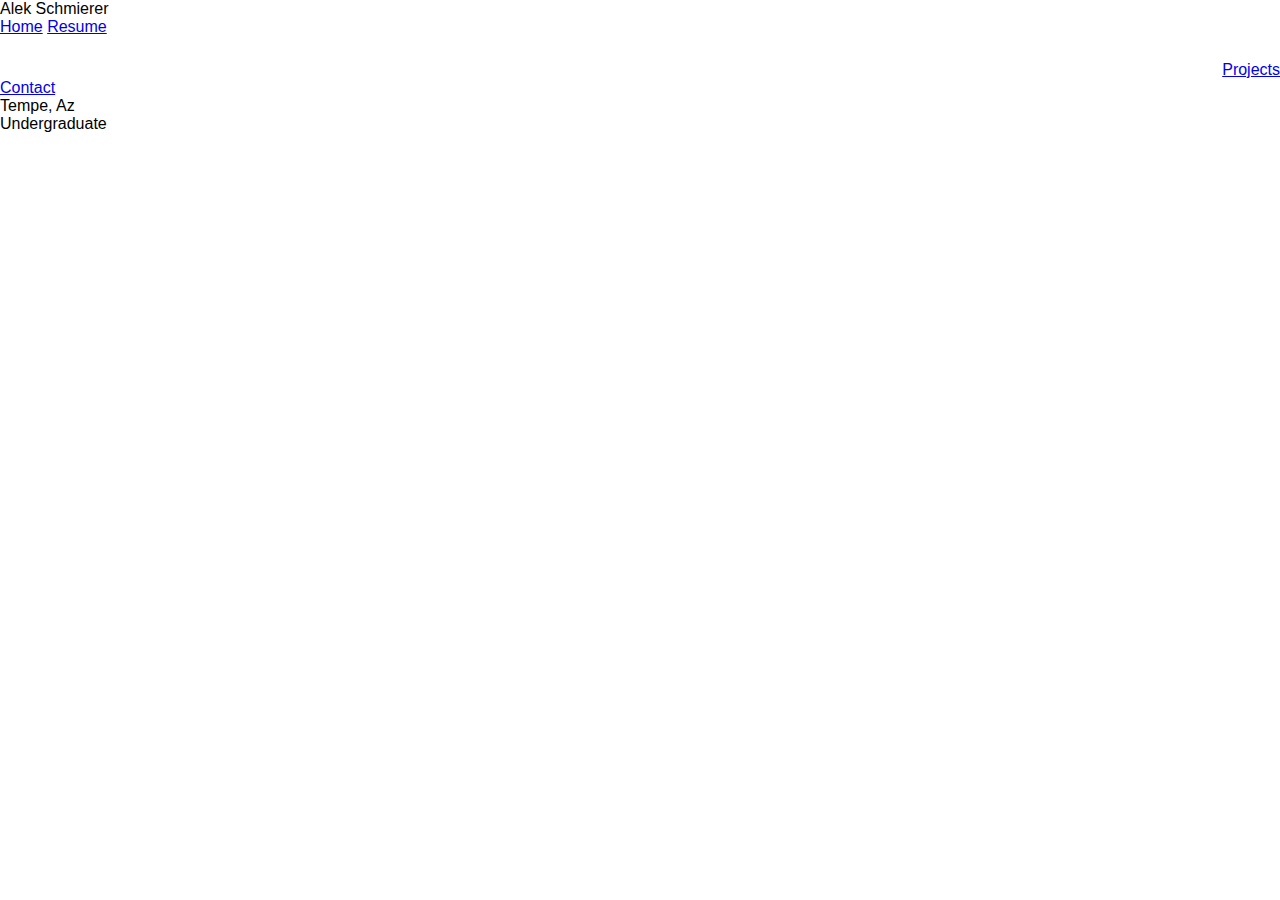
<file: index.html>
<!DOCTYPE html>
<html>
<head>
    <link rel="stylesheet" href="styles.css">
</head>
<body>

<!-- Sidebar -->
<div class = "sidebar">
    <div class="profile">
        <p>Alek Schmierer</p>
    </div>

    <a class = "index" href = "index.html">Home</a>
    <a class = "resume" href = "resume.html">Resume</a>
    <a class = "projects" href = "projects.html">Projects</a>
    <a class = "contact" href = "contact.html">Contact</a>

    <div class="location bottom">
        <p>Tempe, Az</p>
    </div>
    <div class="graduation bottom">
        <p>Undergraduate</p>
    </div>
</div>

<script src="style.js"></script>
</body>
</html>
</file>
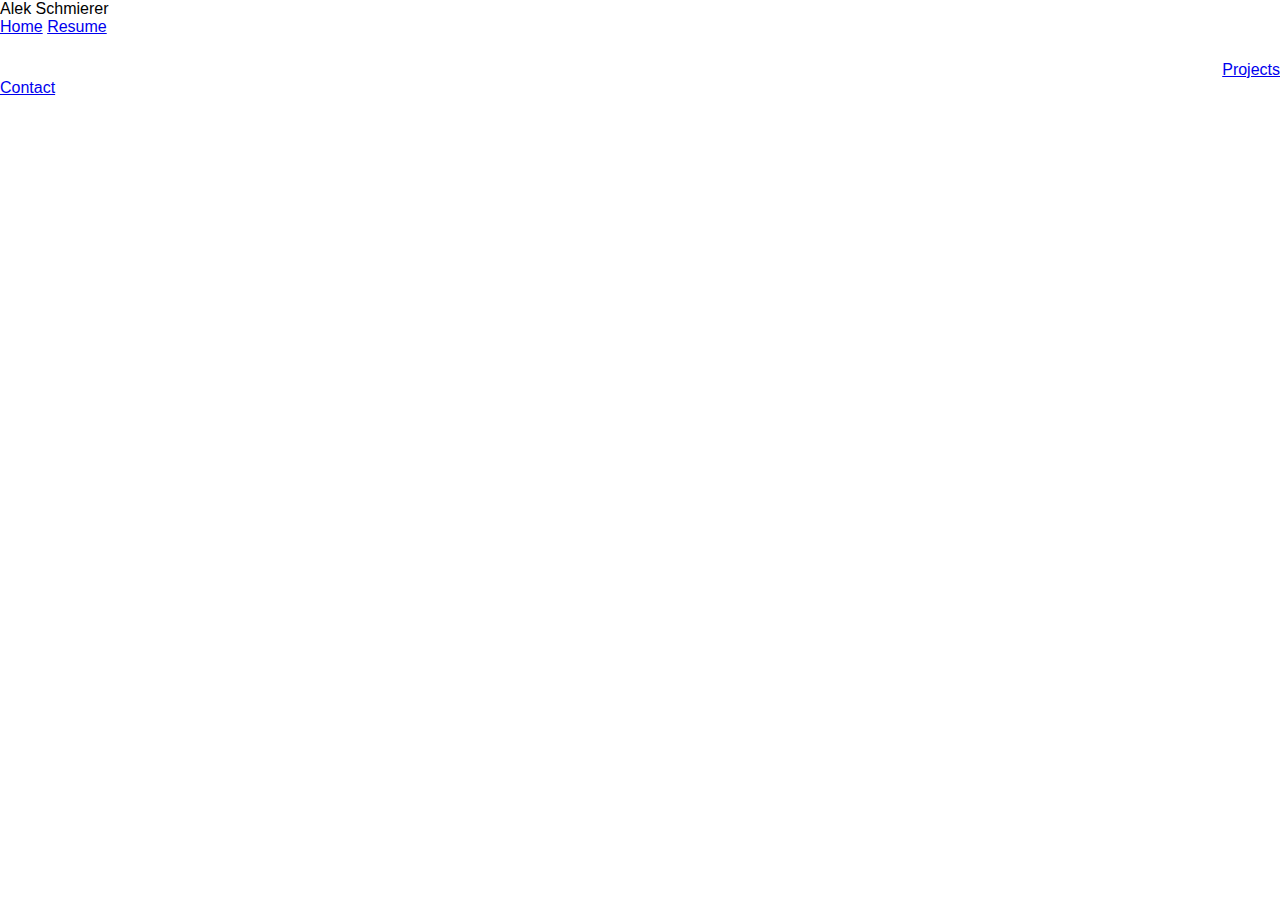
<file: contact.html>
<!DOCTYPE html>
<html>
<head>
    <link rel="stylesheet" href="styles.css">
</head>
<body>

<!-- Sidebar -->
<div class = "sidebar">
    <div class="profile">
        <p>Alek Schmierer</p>
    </div>

    <a class = "index" href = "index.html">Home</a>
    <a class = "resume" href = "resume.html">Resume</a>
    <a class = "projects" href = "projects.html">Projects</a>
    <a class = "contact" href = "contact.html">Contact</a>
</div>

<script src="style.js"></script>
</body>
</html>
</file>
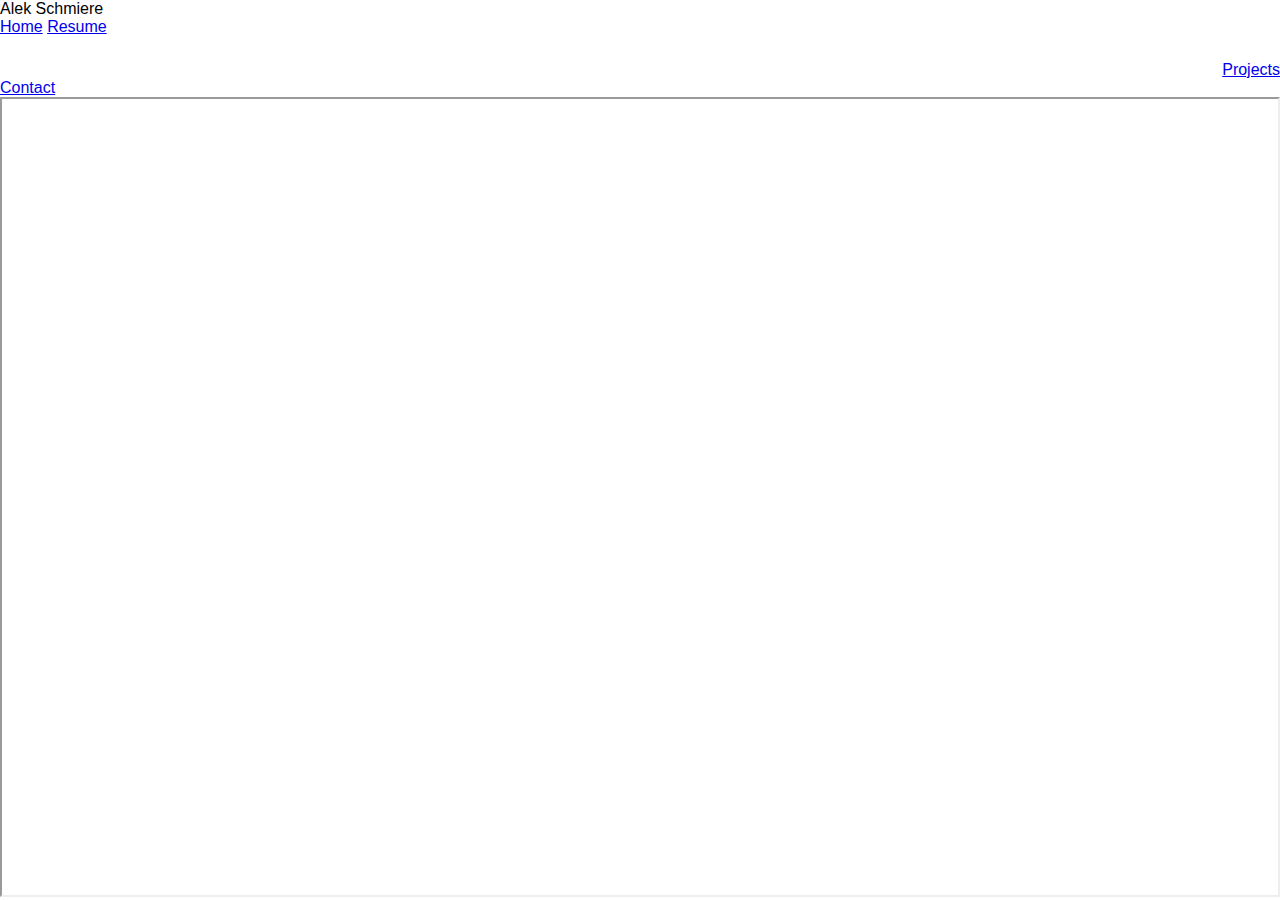
<file: resume.html>
<!DOCTYPE html>
<html>
<head>
    <link rel="stylesheet" href="styles.css">
</head>
<body>

<!-- Sidebar -->
<div class = "sidebar">
    <div class="profile">
        <p>Alek Schmiere</p>
    </div>

    <a class = "index" href = "index.html">Home</a>
    <a class = "resume" href = "resume.html">Resume</a>
    <a class = "projects" href = "projects.html">Projects</a>
    <a class = "contact" href = "contact.html">Contact</a>
</div>

<script src="style.js"></script>

<iframe src="alekschmierer_resume.pdf" width="100%" height="800px"></iframe>

</body>
</html>
</file>
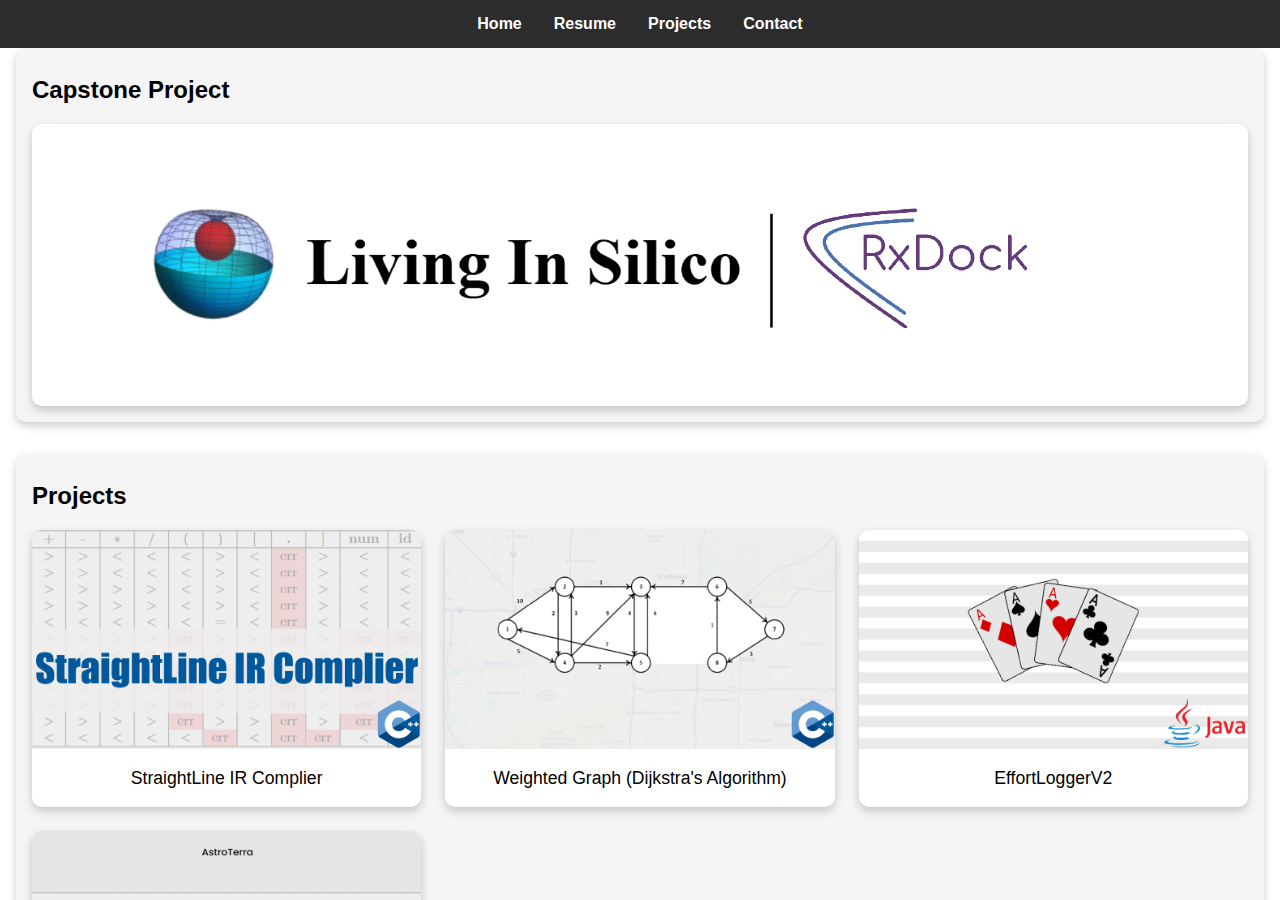
<file: pages/projects.html>
<!DOCTYPE html>
<html>

<head>
  <meta charset="UTF-8">
  <meta name="viewport" content="width=device-width, initial-scale=1.0">
  <title>Projects</title>
  <link rel="stylesheet" href="/style/styles.css">
</head>

<body>
    <header>
        <nav>
            <ul>
                <li><a href="/index.html">Home</a></li>
                <li><a href="/pages/resume.html">Resume</a></li>
                <li><a href="/pages/projects.html">Projects</a></li>
                <li><a href="/pages/contact.html">Contact</a></li>
            </ul>
        </nav>
    </header>

    <div class="main-content">

        <!-- Capstone Projects -->
        <div class="box" id="group-projects">
            <br>
            <h2>Capstone Project</h2>
            <div class="main-image-container">
                <div class="image-boxCapstone" onclick="openModal('modal1')">
                    <img src="/images/capstone.png" alt="Living In Silico x RxDock">
                    <p class="center-text"></p>
                </div>
            </div>
        </div>

        <!-- Projects -->
        <div class="box" id="personal-projects">
            <br>
            <h2>Projects</h2>
            <div class="image-container">
                <div class="image-box" onclick="openModal('modal2')">
                    <img src="/images/straightline_complier.png" alt="Personal Project 3">
                    <p class="center-text">StraightLine IR Complier</p>
                </div>
                <div class="image-box" onclick="openModal('modal3')">
                    <img src="/images/dijkstras_algorithm_image.png" alt="Weighted Graph (Dijkstra's Algorithm)">
                    <p class="center-text">Weighted Graph (Dijkstra's Algorithm)</p>
                </div>
                <div class="image-box" onclick="openModal('modal4')">
                    <img src="/images/EffortLoggerImage.png" alt="EffortLoggerV2">
                    <p class="center-text">EffortLoggerV2</p>
                </div>
                <div class="image-box" onclick="openModal('modal5')">
                    <img src="/images/astroterra.png" alt="AstroTerra">
                    <p class="center-text">AstroTerra</p>
                </div>
            </div>
        </div>

        <div id="modal1" class="modal">
            <div class="modal-content">
                <span class="close" onclick="closeModal('modal1')">&times;</span>
                <div class="video-container">
                    <iframe 
                        src="https://www.youtube.com/embed/-iuIY6C1Kw4"
                        title="YouTube video player" frameborder="0"
                        allow="accelerometer; autoplay; clipboard-write; encrypted-media; gyroscope; picture-in-picture" 
                        allowfullscreen>
                    </iframe>
                </div>
                <br>
                <p>This Web Portal, developed for Living in Silico, is a full-stack application that integrates the deprecated command-line software RxDock. The platform is built using Python, Flask, HTML, CSS, and JavaScript, and is hosted on AWS servers. The company now uses the software to assist researchers in developing specialized drug treatment plans by identifying which receptors bind to which ligands.</p>
            </div>
        </div>
        <div id="modal2" class="modal">
            <div class="modal-content">
                <span class="close" onclick="closeModal('modal2')">&times;</span>
                <div class="video-container">
                    <!-- <iframe width="560" height="315" 
                        src="https://www.youtube.com/embed/qs9EiszgS74" 
                        title="YouTube video player" frameborder="0" 
                        allow="accelerometer; autoplay; clipboard-write; encrypted-media; gyroscope; picture-in-picture" 
                        allowfullscreen>
                    </iframe> -->
                </div>
                <br>
                <p>This program is a StraightLine Intermediate Representation (IR) compiler that detects semantic and expression-type errors. It assists the compilation process through token type checking and rule-based parsing, using a precedence table to determine valid token sequences.</p>
            </div>
        </div>
        <div id="modal3" class="modal">
            <div class="modal-content">
                <span class="close" onclick="closeModal('modal3')">&times;</span>
                <div class="video-container">
                    <iframe width="560" height="315" 
                        src="https://www.youtube.com/embed/BWf3qrZ46mY" 
                        title="YouTube video player" frameborder="0" 
                        allow="accelerometer; autoplay; clipboard-write; encrypted-media; gyroscope; picture-in-picture" 
                        allowfullscreen>
                    </iframe>
                </div>
                <br>
                <p>This program is a Weighted Graph Analyzer designed to explore adjacent nodes in a graph and compute the shortest path between nodes using Dijkstra's algorithm. It leverages a min-heap (priority queue) to efficiently select the next closest node and uses a stack to help manage traversal paths or support debugging and visualization.</p>
            </div>
        </div>
        <div id="modal4" class="modal">
            <div class="modal-content">
                <span class="close" onclick="closeModal('modal4')">&times;</span>
                <div class="video-container">
                    <iframe width="560" height="315" 
                        src="https://www.youtube.com/embed/1VhB25W5Pqo" 
                        title="YouTube video player" frameborder="0" 
                        allow="accelerometer; autoplay; clipboard-write; encrypted-media; gyroscope; picture-in-picture" 
                        allowfullscreen>
                    </iframe>
                </div>
                <br>
                <p>EffortLoggerV2 is a Java and JavaFX application designed to track the time employees spend completing specific tasks. It integrates agile planning techniques such as Planning Poker, where team members assign story points to user stories to estimate the effort and time required for completion. A user story represents a specific piece of the project's functionality that needs to be developed, and story points reflect the estimated amount of time or effort needed to complete that story.</p>
            </div>
        </div>
        <div id="modal5" class="modal">
            <div class="modal-content">
                <span class="close" onclick="closeModal('modal5')">&times;</span>
                <div class="video-container">
                    <iframe width="560" height="315" 
                        src="https://www.youtube.com/embed/zq5X8HD8pd8" 
                        title="YouTube video player" frameborder="0" 
                        allow="accelerometer; autoplay; clipboard-write; encrypted-media; gyroscope; picture-in-picture" 
                        allowfullscreen>
                    </iframe>
                </div>
                <br>
                <p>AstroTerra is an iOS application developed in Swift that retrieves data from NASA’s public APIs. It fetches the Astronomy Picture of the Day (APOD) and displays it in a table view. The app also uses the user’s current location to request and display a Landsat 8 satellite image of that area. These features leverage NASA’s APOD API for astronomy images and the Earth API for satellite imagery.</p>
            </div>
        </div>
    </div>
    <script src="/scripts/openModal.js"></script>
</body>

</html>
</file>
<file: styles.css>
/*Setup*/
* {
  margin: 0;
  padding: 0;
  box-sizing: border-box;
}


/*Navigation Bar Section Only*/
body {
  font-family: Arial, sans-serif;
  background-color: white;
}

header {
  background-color: #2C2C2C;
  padding: 10px 0;
}

nav ul {
  order:0;
  list-style: none;
  display: flex;
  justify-content: center;
}

nav ul li {
  margin: 0 20px;
}

nav ul li a {
  color: white;
  text-decoration: none;
  font-weight: bold;
}


/*Profile Section Only*/
.intro {
  background-color: #F7F7F7;
  padding: 20px;
  border-radius: 10px;
  flex-grow: 1;  
}

.profile-container {
  order:1;
  display: flex;
  align-items: center;  
  justify-content: flex-start;  
  margin: 40px;
  padding: 20px;
  width: 100%;
  max-width: 1650px;
}

.profile-pic {
  margin-right: 20px;
}

.profile-pic img {
  border-radius: 50%;
  width: 266px;
  height: 266px;
  object-fit: cover;
  object-position: 0% 0%;
}

.intro-text {
  font-size: 30px;
}


/*Skills and Projects Section Only*/
.skills-projects-container{
  order:2;
  display: flex;
  flex-direction: row;
  align-items: flex-start;
  justify-content: center;
  flex-wrap: nowrap; 
}

/*Skills Section Only*/
.skills {
  order:3;
  display: flex;
  flex-direction: column;
  justify-content: left;
  align-items: flex-start;
  flex-basis: 50%;
}

.skill-text {
  display: flex;
  align-items: center; 
  width: 100%; 
}

.skill-text h2 {
  font-size: 48px; 
  color: #2C2C2C;
  margin-top: 20px; 
}

.skills-list {
  text-align: left; 
  width: 944px; 
  height: 386px; 
  background-color: #F7F7F7; 
  border-radius: 10px; 
  padding: 20px;
  box-shadow: 0 0 10px rgba(0, 0, 0, 0.1); 
  margin-top: 25px;
}

.skill-languages,
.skill-pro-technologies,
.skill-creative-technologies {
  margin-top: 35px;
  margin-bottom: 60px;
  font-weight: bold; 
}

.skill-icons img {
  width: 60px;
  align-items: center; 
  margin-left: 25px; 
}

.skills-list h3 {
  font-size: 24px; 
  color: #1D1D1D;
  font-weight: bold;
}

.skills-list p {
  font-size: 20px; 
  color: #575757;
}


/*Projects Section Only*/
.projects {
  order: 3;
  display: flex;
  align-items: center;  
  justify-content: right; 
  text-align: center;
  flex-basis: 50%;
  margin-top: 25px;
}

.projects h2 {
  font-size: 48px;
  color: #2C2C2C;
  margin-top: 20px; 
  margin-bottom: 10px; 
}

.project img {
  width: 576px;
  height: 386px;
  border-radius: 10px;
}
</file>
<file: style/styles.css>
/* Setup */
* {
  margin: 0;
  padding: 0;
  box-sizing: border-box;
}

html, body {
  width: 100vw;
  height: 100vh;
  font-family: Arial, sans-serif;
  line-height: 1.5;
  overflow-x: hidden;
  overflow-y: hidden;
}

body {
  display: flex;
  flex-direction: column;
}

.container {
  flex: 1;
  display: flex;
  flex-direction: column;
}

/* Navigation Bar Style */
header {
  background-color: #2C2C2C;
  padding: 0.75rem 2vw;
  flex-shrink: 0;
}

nav ul {
  list-style: none;
  display: flex;
  justify-content: center;
}

nav ul li {
  margin: 0 1rem;
}

nav ul li a {
  color: #fff;
  text-decoration: none;
  font-weight: bold;
  font-size: 1rem;
}

/* Profile Container */
.profile-container {
  width: 80%;
  display: flex;
  align-items: center;
  justify-content: center;
  padding: 1.5rem 1rem;
  gap: 1.5vw;
  margin: 1.5vh auto 1vh auto;
  flex-shrink: 0;
  /* (max-height removed to allow taller content on large screens) */
}

.profile-pic img {
  width: 10vw;
  height: 10vw;
  border-radius: 50%;
  object-fit: cover;
  object-position: center;
  box-shadow: 0 0.4375rem 0.625rem rgba(0, 0, 0, 0.3);
}

.intro {
  background-color: #F5F5F5;
  padding: 1rem 2vw;
  box-shadow: 0 0.25rem 0.625rem rgba(0, 0, 0, 0.2);
  display: flex;
  align-items: center;
  font-size: clamp(0.8rem, calc(1.2vw + 0.4vh), 1.2rem);
}

/* Skills & Projects Container */
.skills-projects-container {
  display: flex;
  justify-content: center;
  align-items: stretch;
  gap: 2rem;
  width: 80%;
  margin: 0 auto 20px;
}
.skills, 
.projects {
  height: 100%;
  display: flex;
  flex-direction: column;
}

/* Skills */
.skills {
  flex: 2 1 62%;
  display: flex;
  flex-direction: column;
}

.skills-list {
  background-color: #F5F5F5;
  padding: 1rem;
  font-size: clamp(0.75rem, calc(1vw + 0.25vh), 1.2rem);
  box-shadow: 0 0.25rem 0.625rem rgba(0, 0, 0, 0.2);
  border-radius: 0.625rem;
  height: 100%;
  display: flex;
  flex-direction: column;
  justify-content: space-between;
  word-wrap: break-word;
}

.skill-text {
  display: flex;
  align-items: center;
  gap: 0.5rem;
  margin-bottom: 1rem;
}

.skill-icons {
  display: flex;
  flex-wrap: wrap;
  gap: 0.5rem;
}

.skill-icons img {
  width: 2.25rem;
  height: 2.25rem;
  object-fit: contain;
}

/* Projects */
.projects {
  flex: 1 1 38%;
  display: flex;
  flex-direction: column;
}

.project {
  background-color: #F5F5F5;
  display: flex;
  align-items: center;
  justify-content: center;
  box-shadow: 0 0.25rem 0.625rem rgba(0, 0, 0, 0.2);
  border-radius: 0.625rem;
  padding: 0.5rem;
  text-align: center;
  height: 100%;
}

.project-text {
  display: flex;
  align-items: center;
  gap: 0.5rem;
  margin-bottom: 1rem;
}

.project img {
  max-width: 100%;
  max-height: 100%;
  object-fit: contain;
  display: block;
}

/* Additional Styles */
iframe {
  width: 100%;
  height: 100vh;
  border: none;
}

.box {
  background-color: #F5F5F5;
  padding: 1.5rem;
  border-radius: 0.625rem;
  box-shadow: 0 0.25rem 0.625rem rgba(0, 0, 0, 0.2);
  margin-bottom: 2rem;
}

.main-content, .box {
  width: 100%;
  max-width: 100%;
  overflow-x: hidden;
  box-sizing: border-box;
  padding: 0 1rem;
}

.main-image-container {
  display: grid;
  grid-template-columns: repeat(auto-fit, minmax(250px, 1fr));
  gap: 1.5rem;
  margin: 1rem 0;
}

.image-container {
  display: grid;  
  grid-template-columns: repeat(3, 1fr);
  gap: 1.5rem;
  font-size: clamp(0.8rem, calc(0.8vw + 0.2vh), 1rem);
  margin: 1rem 0;
}

.image-container p {
  padding: 1rem;
  font-size: 1.1rem;
}

.image-box, .image-boxCapstone {
  background-color: #fff;
  border-radius: 0.625rem;
  overflow: hidden;
  box-shadow: 0 0.25rem 0.625rem rgba(0, 0, 0, 0.2);
  cursor: pointer;
  transition: transform 0.2s ease-in-out;
  text-align: center;
}

.image-box:hover, .image-boxCapstone:hover {
  transform: translateY(-5px);
}

.image-box img, .image-boxCapstone img {
  width: 100%;
  aspect-ratio: 16 / 9;
  object-fit: cover;
  display: block;
  max-height: 250px;
}

.image-boxCapstone .center-text {
  padding: 1rem;
  font-size: clamp(1rem, 1.5vw, 1.25rem);
  font-weight: bold;
  color: #2C2C2C;
}

/* Contact Card (Unchanged) */
.contact-card {
  width: 90%;
  max-width: 1000px;
  margin: 4rem auto;
  padding: 4rem 3rem;
  background-color: #ffffff;
  border-left: 6px solid #2C2C2C;
  border-radius: 0.625rem;
  box-shadow: 0 0.75rem 1.5rem rgba(0, 0, 0, 0.1);
  transition: transform 0.2s ease, box-shadow 0.2s ease;
}

.contact-card h2 {
  font-size: clamp(1.2rem, calc(1.8vw + 0.6vh), 2.2rem);
  margin-bottom: 2rem;
  color: #2C2C2C;
  text-align: center;
}

.contact-grid {
  display: grid;
  grid-template-columns: 1fr 1fr;
  gap: 2rem 4rem;
}

.contact-icon {
  width: 2rem;
  margin-right: 1rem;
}

.contact-item .text {
  font-size: clamp(0.9rem, calc(1.2vw + 0.4vh), 1.3rem);
  color: #333333;
}

/* Responsive adjustments for larger screens */
@media (min-width: 1593px) {
  .profile-container {
    max-height: none;
    padding: 2rem 1rem;
    gap: 3vw;
  }

  .profile-pic img {
    width: 12vw;
    height: 12vw;
  }

  .intro {
    font-size: clamp(1.2rem, 1.5vw + 0.6vh, 2rem);
    padding: 2rem 3vw;
  }

  .skills-projects-container {
    margin-bottom: 40px; /* Add more space below if needed */
  }
}
</file>
